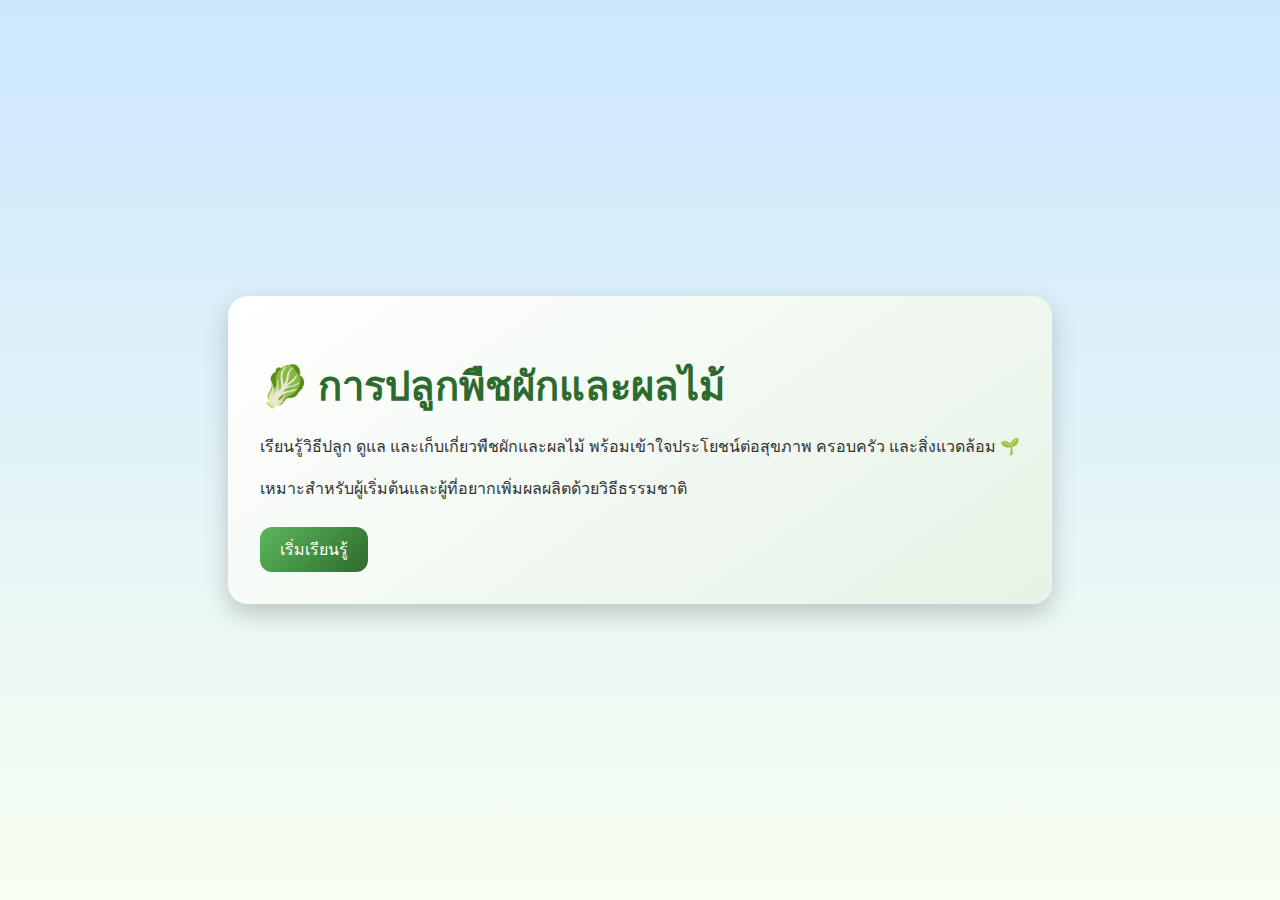
<file: index.html>
<!DOCTYPE html>
<html lang="th">
<head>
<meta charset="UTF-8">
<meta name="viewport" content="width=device-width, initial-scale=1.0">
<title>การปลูกพืชผักและผลไม้</title>
<link href="https://fonts.googleapis.com/css2?family=Poppins:wght@400;600;700&display=swap" rel="stylesheet">
<link rel="stylesheet" href="style.css">
</head>
<body>

<!-- Slide 1: ปก -->
<section class="slide active" id="slide1">
  <div class="card">
    <h1>🥬 การปลูกพืชผักและผลไม้</h1>
    <p>เรียนรู้วิธีปลูก ดูแล และเก็บเกี่ยวพืชผักและผลไม้ พร้อมเข้าใจประโยชน์ต่อสุขภาพ ครอบครัว และสิ่งแวดล้อม 🌱</p>
    <p>เหมาะสำหรับผู้เริ่มต้นและผู้ที่อยากเพิ่มผลผลิตด้วยวิธีธรรมชาติ</p>
    <button class="btn-next" onclick="goSlide(1)">เริ่มเรียนรู้</button>
  </div>
</section>

<!-- Slide 2: ทำไมต้องปลูก -->
<section class="slide" id="slide2">
  <div class="card grid-2">
    <h2>ทำไมต้องปลูกผักผลไม้?</h2>
    <div class="reason-card">
      🥦 <strong>สุขภาพดี:</strong> วิตามิน A, C, K และไฟเบอร์ เสริมภูมิคุ้มกัน ลดความเสี่ยงโรคเรื้อรัง
      <p class="tip">💡 Tip: กินผักผลไม้หลากสีทุกวัน จะได้สารต้านอนุมูลอิสระครบถ้วน</p>
    </div>
    <div class="reason-card">
      💰 <strong>ประหยัดค่าใช้จ่าย:</strong> ปลูกเองที่บ้าน ลดค่าใช้จ่ายรายสัปดาห์ มั่นใจในความปลอดภัย
      <p class="tip">💡 Tip: เริ่มจากผักง่ายๆ เช่น ผักบุ้ง, ผักกาด, ตะไคร้</p>
    </div>
    <div class="reason-card">
      🌱 <strong>รักษาสิ่งแวดล้อม:</strong> ลดขยะบรรจุภัณฑ์ ลดสารเคมี เพิ่มความหลากหลายทางชีวภาพ
      <p class="tip">💡 Tip: ใช้ปุ๋ยหมักจากเศษอาหาร ช่วยดินร่วนซุย</p>
    </div>
    <div class="nav-buttons">
      <button class="btn-prev" onclick="prevSlide()">ย้อนกลับ</button>
      <button class="btn-next" onclick="nextSlide()">ถัดไป</button>
    </div>
  </div>
</section>

<!-- Slide 3: ขั้นตอนการปลูก -->
<section class="slide" id="slide3">
  <div class="card grid-2">
    <h2>ขั้นตอนการปลูก</h2>
    <div class="step-card">
      🌾 <strong>เตรียมดิน:</strong> เติมปุ๋ยหมัก, ปรับค่า pH ให้เหมาะสม, ผสมทราย/ขี้เถ้า
      <p class="tip">💡 Tip: ดินร่วนปนทราย 70:30 ระบายน้ำดี ป้องกันรากเน่า</p>
    </div>
    <div class="step-card">
      🌱 <strong>เลือกพันธุ์:</strong> เลือกตามฤดูกาล ภูมิอากาศ และต้านโรค
      <p class="tip">💡 Tip: อากาศร้อน ปลูกผักทนแล้ง เช่น ถั่วฝักยาว มะเขือเทศ</p>
    </div>
    <div class="step-card">
      🪴 <strong>ปลูก/หว่าน:</strong> รักษาระยะห่าง ให้แสงแดดและอากาศถ่ายเทดี
      <p class="tip">💡 Tip: เมล็ดหว่านบางๆ หรือใช้กิ่งตอนปักเพื่อผลผลิตดี</p>
    </div>
    <div class="step-card">
      💧 <strong>ดูแล:</strong> รดน้ำสม่ำเสมอ ใส่ปุ๋ย ตรวจศัตรูพืชทุกวัน
      <p class="tip">💡 Tip: ใช้สารชีวภาพ แทนสารเคมี</p>
    </div>
    <div class="step-card">
      🍅 <strong>เก็บเกี่ยว:</strong> ตรวจผลและใบก่อนเก็บ เก็บเมื่อสุกพร้อมบริโภค
      <p class="tip">💡 Tip: เก็บผลไม้ตอนเช้า จะสดที่สุด</p>
    </div>
    <div class="nav-buttons">
      <button class="btn-prev" onclick="prevSlide()">ย้อนกลับ</button>
      <button class="btn-next" onclick="nextSlide()">ถัดไป</button>
    </div>
  </div>
</section>

<!-- Slide 4: Quiz -->
<section class="slide" id="slide4">
  <div class="card">
    <h2>แบบทดสอบ</h2>
    <div id="quiz"></div>
    <div class="nav-buttons">
      <button class="btn-prev" onclick="prevSlide()">ย้อนกลับ</button>
      <button class="btn-next" onclick="checkQuiz()">ตรวจสอบคำตอบ</button>
    </div>
    <div id="score"></div>
    <button class="btn-next" id="celebrateBtn" style="display:none;" onclick="celebrate()">ถัดไป</button>
  </div>
</section>

<!-- Slide 5: ขอบคุณ -->
<section class="slide" id="slide5">
  <div class="card">
    <h2>ขอบคุณค่ะ / ครับ</h2>
    <p>ขอบคุณทุกท่านที่ติดตามการเรียนรู้เรื่องการปลูกผักผลไม้ 🌱 ลองนำไปปลูกที่บ้านและแชร์ผลผลิตให้เพื่อน ๆ ดูครับ/ค่ะ</p>
    <p>💡 Tip: เริ่มจากผักง่ายๆ ก่อน แล้วค่อยเพิ่มพืชที่ซับซ้อนขึ้น</p>
    <h3>สมาชิกผู้จัดทำ:</h3>
    <ul>
      <li>นายสรวิชญ์ รุ่งเรือง เลขที่ 3</li>
      <li>นายพรปวีณ์ โคตะสา เลขที่ 7</li>
      <li>นายกันตภณ กาพย์กลอน เลขที่ 8</li>
      <li>นางสาวนภสร ม่วงทอง เลขที่ 27</li>
      <li>นางสาวพิศชรัตน์ บัวใหญ่ เลขที่ 30</li>
      <li>นางสาวสิริภา วิชัยศรี เลขที่ 34</li>
    </ul>
    <button class="btn-reset" onclick="resetQuiz()">เริ่มใหม่</button>
  </div>
</section>

<script src="script.js"></script>
</body>
</html>
</file>
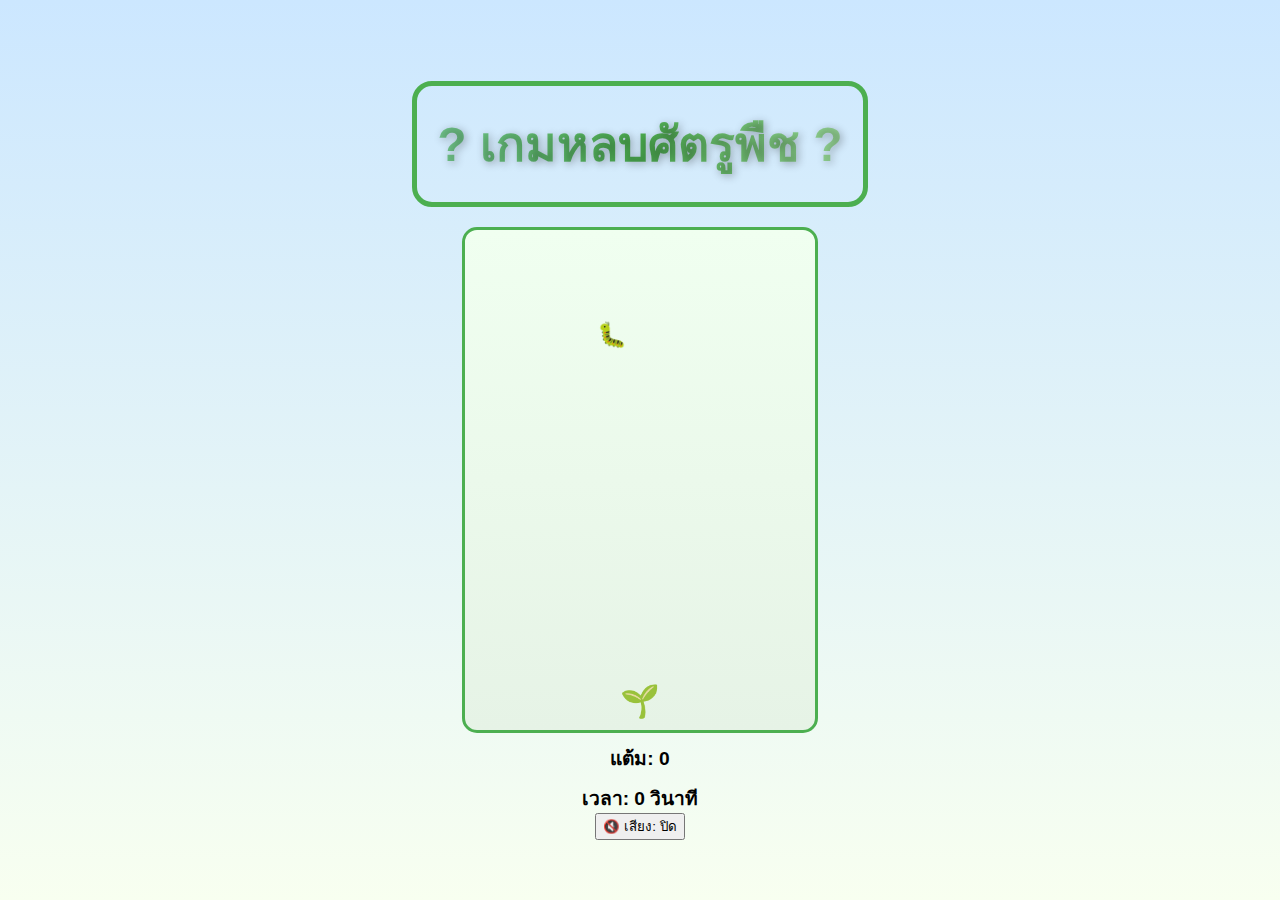
<file: game.html>
<!DOCTYPE html>
<html lang="th">
<head>
<meta charset="UTF-8">
<meta name="viewport" content="width=device-width, initial-scale=1.0">
<title>เกมหลบศัตรูพืช</title>
<link rel="stylesheet" href="game.css">
</head>
<body>
  <h1 style="
  text-align: center;
  font-size: 3rem;
  font-weight: 900;
  background: linear-gradient(90deg, #76c893, #4caf50, #a0dca0);
  -webkit-background-clip: text;
  -webkit-text-fill-color: transparent;
  text-shadow: 2px 2px 8px rgba(0,0,0,0.3);
  padding: 20px;
  border: 5px solid #4caf50;
  border-radius: 20px;
  display: inline-block;
  margin: 20px auto;
">
  ? เกมหลบศัตรูพืช ?
</h1>
  <div id="gameContainer">
    <div id="player">🌱</div>
    <div id="gameOverScreen">
  <div id="gameOverContent">
    <h2 id="gameOverText">เกมจบ!</h2>
    <p id="scoreTime"></p><p id="scoreP"></p><p id="scoreA"></p>
    <button id="restartBtn">เริ่มใหม่</button><br>
    <a href="index.html" class="btn-back">ย้อนกลับ</a>
  </div>
</div>
</div>
  </div>

  <div id="scoreBoard">หลบได้: 0</div>
  <div id="timeBoard">เวลา: 0 วินาที</div>
<audio id="bgMusic" src="BgSL.mp3" loop></audio>
<button id="soundToggle" class="btn-sound">🔊 เสียง: เปิด</button>
  
<script src="game.js"></script>
</body>
</html>
</file>
<file: style.css>
@import url('https://fonts.googleapis.com/css2?family=Poppins:wght@400;600;700&display=swap');

body {
  font-family: 'Poppins', sans-serif;
  margin:0;
  background: linear-gradient(to bottom, #cce7ff, #f8fff0);
  display: flex;
  justify-content: center;
  align-items: center;
  min-height: 100vh;
}

.slide { display:none; padding:0 10px; }
.slide.active { display:flex; justify-content:center; align-items:center; }

.card {
  background: linear-gradient(145deg, #ffffff, #e6f3e6);
  padding:2rem;
  border-radius:20px;
  box-shadow: 0 10px 25px rgba(0,0,0,0.2);
  width:100%;
  max-width:800px;
  text-align:left;
  animation: fadeIn 0.5s ease;
}

.grid-2 {
  display: grid;
  grid-template-columns: 1fr;
  gap: 15px;
}

@media(min-width:768px){
  .grid-2 { grid-template-columns: 1fr 1fr; }
}

@keyframes fadeIn { from {opacity:0; transform: translateY(20px);} to {opacity:1; transform: translateY(0);} }

h1 { font-size:2.5rem; color:#2d6a2d; margin-bottom:0.5rem; }
h2 { font-size:2rem; color:#2d6a2d; margin-bottom:1rem; }
h3 { font-size:1.4rem; color:#0066cc; margin-bottom:0.5rem; }

p, li { font-size:1rem; line-height:1.6; color:#333; }

button {
  padding:10px 20px;
  margin:10px 5px 0 0;
  border:none;
  border-radius:12px;
  cursor:pointer;
  font-size:1rem;
  transition: all 0.2s ease;
}
button:hover { transform: translateY(-2px); box-shadow:0 5px 15px rgba(0,0,0,0.2); }

.btn-next { background: linear-gradient(135deg,#5cb85c,#2d6a2d); color:#fff; }
.btn-prev { background: linear-gradient(135deg,#a0522d,#6b4226); color:#fff; }
.btn-reset { background: linear-gradient(135deg,#3399ff,#0066cc); color:#fff; }

#quiz {
  max-height: 400px;
  overflow-y: auto;
  margin-top: 15px;
  width: 100%; /* ให้เต็มความกว้างการ์ด */
}

.quiz-question {
  margin: 15px 0; /* เพิ่มระยะห่างระหว่างคำถาม */
}

.choice {
  padding: 12px 15px; /* เพิ่มความสูงของแต่ละ choice */
  border: 1px solid #d2b48c;
  border-radius: 10px;
  margin: 8px 0; /* เพิ่ม spacing ระหว่างตัวเลือก */
  cursor: pointer;
  transition: 0.2s;
  width: 100%; /* เต็มความกว้างการ์ด */
  box-sizing: border-box;
}
.choice:hover { background:#e6f3e6; transform:translateX(2px);}
.choice.selected { background:#a8e6a3; border-color:#5cb85c; }
.choice.correct { background:#4caf50; color:#fff; }
.choice.wrong { background:#f44336; color:#fff; }

#score { font-size:1.3rem; font-weight:700; margin-top:10px; }

.confetti {
  position:absolute;
  font-size:20px;
  animation: rise 2s linear forwards;
}

.reason-card, .step-card {
  background:#f0fff0;
  border-left:5px solid #2d6a2d;
  padding:10px 15px;
  margin:6px 0;
  border-radius:8px;
}

/* สำหรับ Slide แบบทดสอบ ให้การ์ดเต็มความกว้างเหมือนสไลด์อื่น */
#slide4 .card {
  width: 100%;
  max-width: 800px; /* เท่ากับสไลด์อื่น */
  padding: 2rem;
  text-align: left;
  box-sizing: border-box;
}

/* ให้ quiz choice เต็มความกว้างการ์ด */
#slide4 .choice {
  width: 100%;
  padding: 12px 15px;
  margin: 8px 0;
  box-sizing: border-box;
}

.tip { font-size:0.9rem; color:#555; margin-top:3px; }

@keyframes rise {
  0% { transform: translateY(0) rotate(0deg); opacity:1;}
  100% { transform: translateY(-500px) rotate(720deg); opacity:0;}
}
</file>
<file: game.css>
body {
  margin:0;
  font-family: 'Poppins', sans-serif;
  background: linear-gradient(to bottom, #cce7ff, #f8fff0);
  display:flex;
  flex-direction:column;
  align-items:center;
  justify-content:center;
  height:100vh;
}

#gameContainer {
  position: relative;
  width: 350px;
  height: 500px;
  border: 3px solid #4caf50;
  border-radius: 15px;
  background: linear-gradient(to bottom, #f0fff0, #e6f3e6);
  overflow: hidden;
}

#player {
  position: absolute;
  bottom: 10px;
  left: 50%;
  transform: translateX(-50%);
  font-size: 2rem;
}

.enemy {
  position: absolute;
  top: -30px;
  font-size: 1.5rem;
}

#scoreBoard, #timeBoard {
  margin-top:10px;
  font-size:1.2rem;
  font-weight:600;
}

.btn-next {
  display: inline-block;
  padding:10px 20px;
  margin:10px 5px 0 0;
  border:none;
  border-radius:12px;
  cursor:pointer;
  font-size:1rem;
  transition: all 0.2s ease;
  text-align:center;
  text-decoration:none;
  background: linear-gradient(135deg,#5cb85c,#2d6a2d);
  color:#fff; 
}

#gameOverScreen {
  position: absolute;
  top:0; left:0;
  width:100%; height:100%;
  background: rgba(0,0,0,0.7);
  display:none; /* ซ่อนตอนเริ่มเกม */
  align-items:center;
  justify-content:center;
  z-index:1000;
  font-family: 'Poppins', sans-serif;
}

#gameOverContent {
  background: linear-gradient(135deg, #e0f8e0, #a0dca0);
  padding: 30px 40px;
  border-radius: 20px;
  text-align:center;
  box-shadow: 0 0 20px rgba(0,0,0,0.5);
  min-width: 250px;
}

#gameOverContent h2 {
  font-size: 3rem;
  margin-bottom: 15px;
  color: #2d6a2d;
  text-shadow: 1px 1px 2px #fff;
}

#scoreTime ,#scoreP ,#scoreA {
  font-size: 1.2rem;
  margin-bottom: 20px;
  color: #1b4d1b;
}

#restartBtn, .btn-back {
  display: inline-block;
  padding: 10px 20px;
  margin: 5px;
  border: none;
  border-radius: 12px;
  cursor: pointer;
  font-size: 1rem;
  font-weight: 600;
  transition: all 0.2s ease;
  text-decoration: none;
}

#restartBtn {
  background: linear-gradient(135deg,#5cb85c,#2d6a2d);
  color:#fff;
}

#restartBtn:hover {
  transform: scale(1.05);
  box-shadow: 0 0 10px #2d6a2d;
}

.btn-back {
  background: linear-gradient(135deg,#8dcfb5,#4b8c5a);
  color:#fff;
}

.btn-back:hover {
  transform: scale(1.05);
  box-shadow: 0 0 10px #4b8c5a;
}

.item {
  width: 30px;
  height: 30px;
  font-size: 1.5rem;
  font-weight: 700;
  text-align: center;
  line-height: 30px;
  border-radius: 50%;
  background: linear-gradient(135deg, #a0f0a0, #00b000); /* ใช้สีเขียวบวก */
  box-shadow: 0 3px 6px rgba(0,0,0,0.3);
  color: white;
  position: absolute;
  user-select: none;
  pointer-events: none;
}

.item.red {
  background: linear-gradient(135deg, #ff7f7f, #e60000); /* สีแดงลบ */
  color: #fff;
}
</file>
